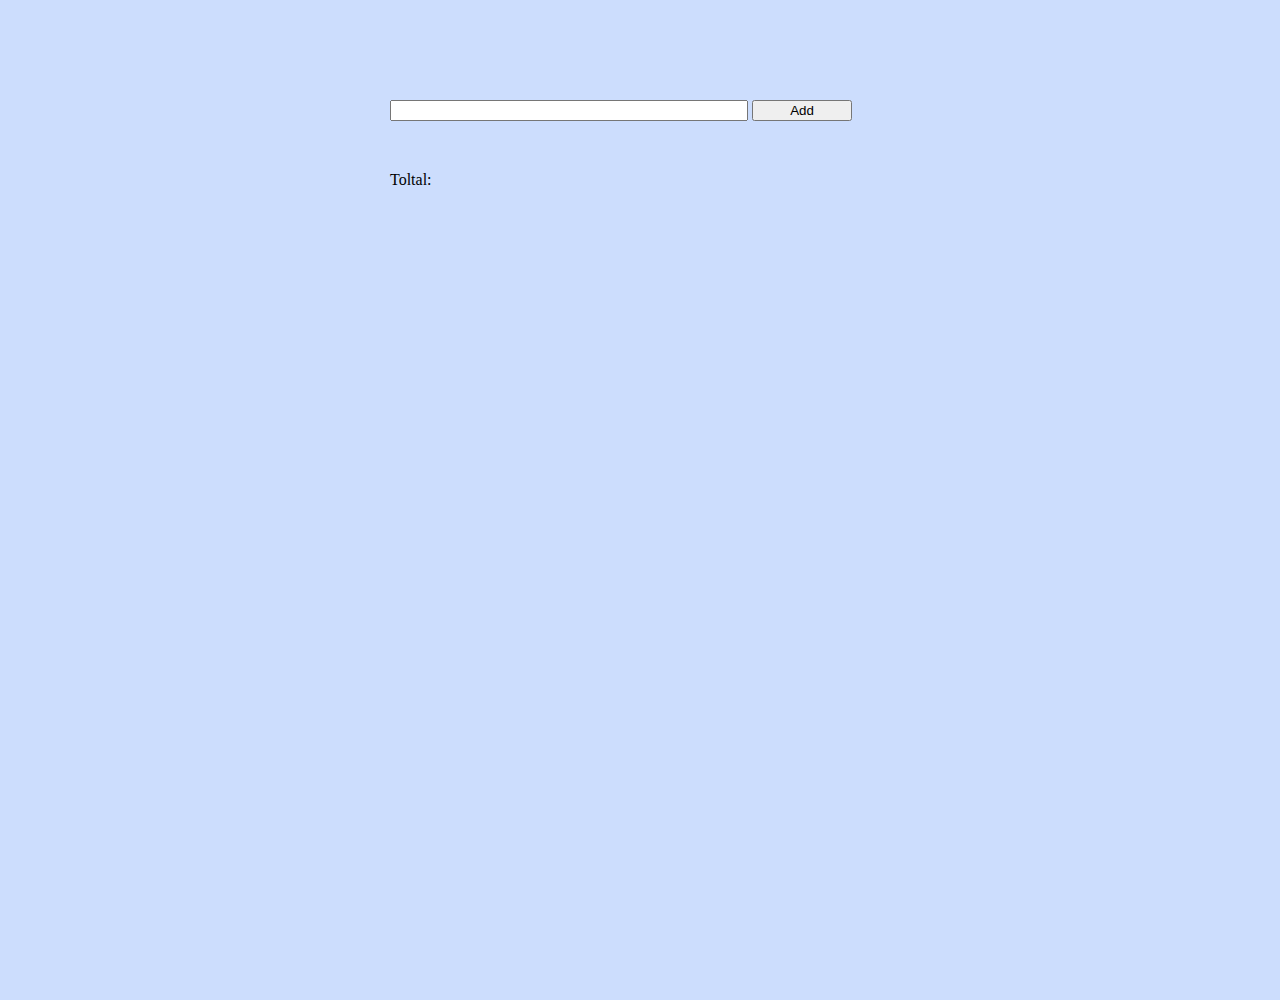
<file: todoEx/index.html>
<!DOCTYPE html>
<html lang="en">
<head>
    <meta charset="UTF-8">
    <meta http-equiv="X-UA-Compatible" content="IE=edge">
    <meta name="viewport" content="width=device-width, initial-scale=1.0">
    <link rel="stylesheet" href="style.css">
    <title>Document</title>
</head>
<body>
 <div class="wrap">
    <input type="text" id="input" />
    <button id="btn">Add</button>
    <ul id="result"></ul>
    <div>
        Toltal:
        <span id="total"></span>
    </div>
 </div>
 <script src="main.js"></script>
</body>
</html>
</file>
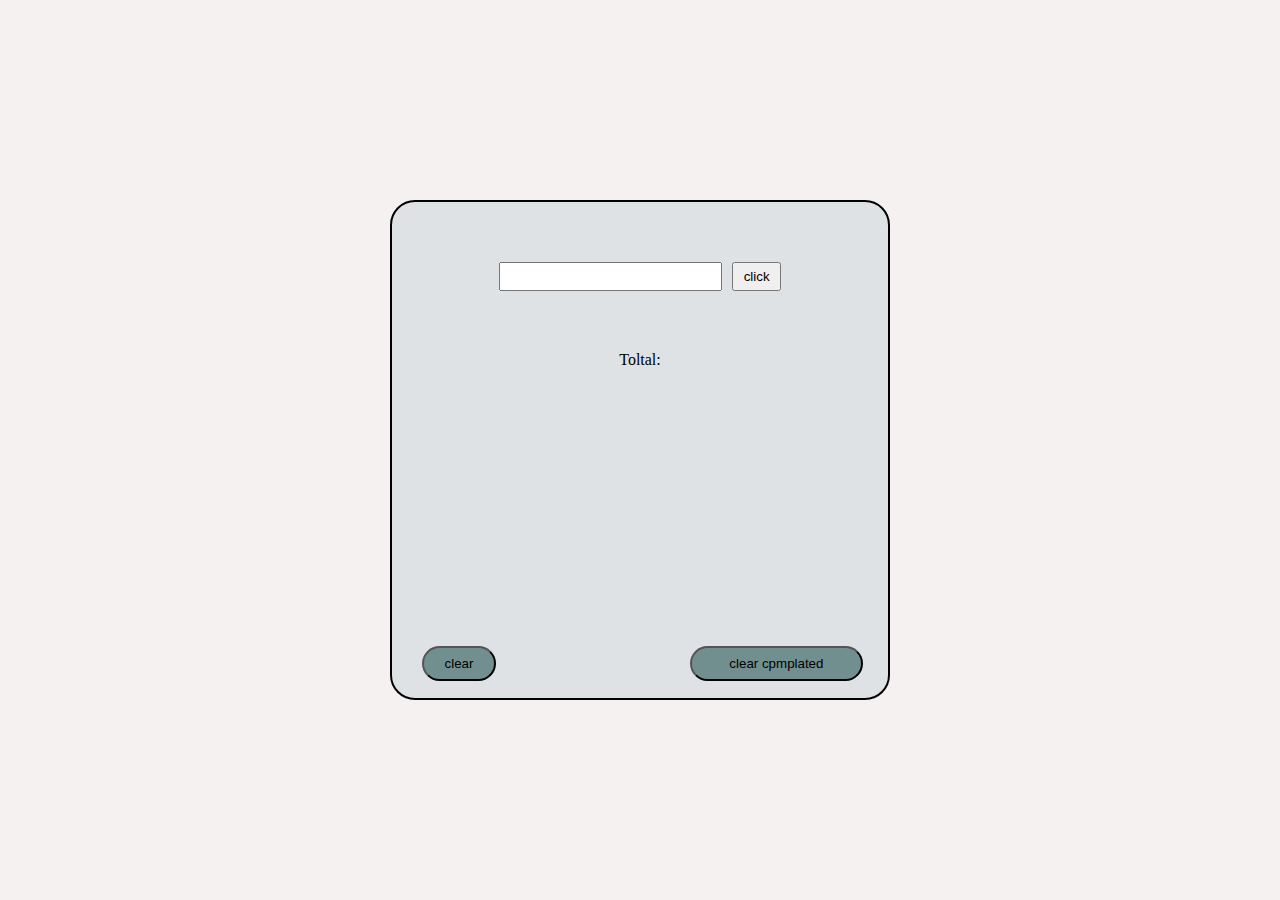
<file: todoEx2/index.html>
<!DOCTYPE html>
<html lang="en">
<head>
    <meta charset="UTF-8">
    <meta http-equiv="X-UA-Compatible" content="IE=edge">
    <meta name="viewport" content="width=device-width, initial-scale=1.0">
    <link rel="stylesheet" href="style.css">
    <title>Todo</title>
</head>
<body>
    <div class="main">
        <div class="todo">
            <div class="a">
                <input type="text" class="a1">
                <button class="a2">click</button>
            </div>  
        
        <div class="b">
            <ul class="ul"></ul>
            <button class="b1">clear</button>
            <button class="b2">clear cpmplated</button>
            <p>
                Toltal:
                <span id="total"></span>
            </p>
        
        </div>
    
    </div>
  
</div>
<script src="main.js"></script>
</body>
</html>
</file>
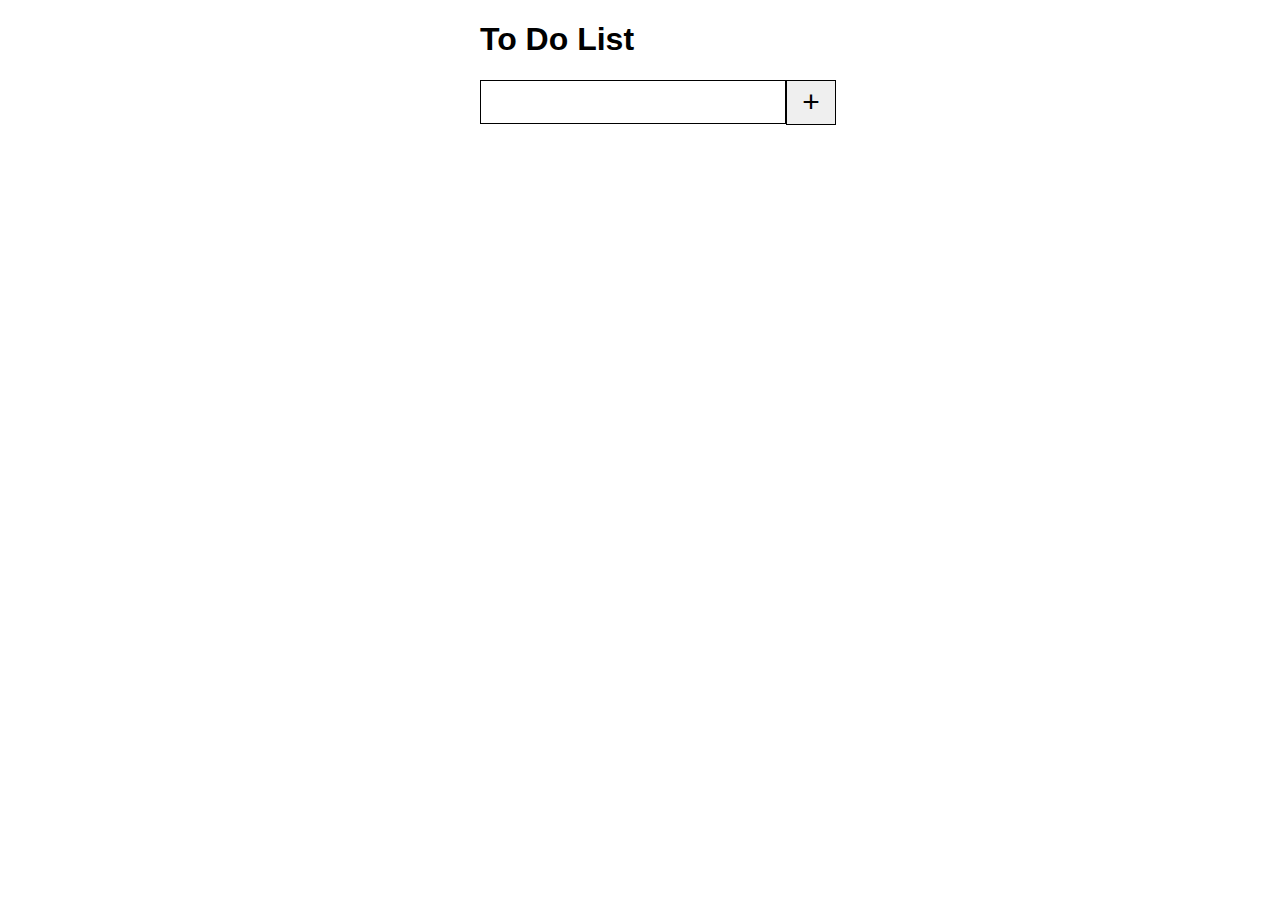
<file: todoEx3/index.html>
<!DOCTYPE html>
<html lang="en">
<head>
    <meta charset="UTF-8">
    <meta http-equiv="X-UA-Compatible" content="IE=edge">
    <meta name="viewport" content="width=device-width, initial-scale=1.0">
    <link rel="stylesheet" href="style.css">
    <title>TodoList3</title>
</head>
<body>
    <h1>To Do List</h1>
    <div class="container">
        <input type="text"  id="inputField"><button id="addTodo">+</button>
        <div class="to-dos" id="toDoContainer">       
        </div>
    </div>
    <script src="style.js"></script>
</body>
</html>
</file>
<file: todoEx/style.css>
body{
    height: 100vh;
    background: rgb(204, 221, 253);
    margin: 0 auto;
    padding-top: 100px;
}

.wrap{
    width: 500px;
    margin: auto;
}

#input {
    width: 70%;
}

#btn{
    width: 20%;
}

ul{
    list-style: none;
    margin: 0;
    padding: 0;
}

#result {
    margin-bottom: 50px;
}

.btn{
    background: red;
    border: none;
    color: beige;
    margin-left: 15px;
    padding: 10ox;
    cursor: pointer;
    position: relative;
    z-index: 10;
}

.li{
    padding: 4px 8px;
    background: wheat;
    border: 1px solid brown;
    margin: 10px 0;
    display: flex;
    justify-content: space-between;
    align-items: center;
    position: relative;
    z-index: 5;
    width: 100%;
    text-transform: capitalize;
}
.li-active{
    column-rule: #555;
    text-decoration: line-through;
    background: #000;
}

.li-active .btn{
    color: #555;
    text-decoration: line-through;
    background: #000;
}
</file>
<file: todoEx2/style.css>
*{
    margin: 0;
    padding: 0;
    box-sizing: border-box;
}
html, body {
    width: 100%;
    height: 100%;
}
.main{
    width: 100%;
    height: 100%;
    background-color: rgb(246, 241, 241);
    display: flex;
    justify-content: center;
    align-items: center;
}

.todo{
    width: 500px;
    height: 500px;
    background-color: rgb(222, 226, 228);
    overflow: hidden;
    border: 2px solid;
    border-radius: 25px;
}
.a{
    width: 100%;
    height: 30%;
    display: flex;
    justify-content: center;
    align-items: center;
}
.a1{
    width: 45%;
    height: 20%;
    margin: 5px;
}
.a2{
    width: 10%;
    height: 20%;
    margin: 5px;
}
.b{
    width: 100%;
    height: 70%;
    position: relative;
    display: flex;
    justify-content: center;

}

li{
    list-style: none;
    color: white;
    margin-bottom: 5px;
    cursor: pointer;
 
}
#li-decor {
    text-decoration: line-through #222;
}

button{
    width: 25px;
    height: 20px;
    margin-left: 5px; 
}
.b1{
    width: 15%;
    height: 10%;
    border-radius: 25px;
    background-color: rgb(114, 143, 143);
    position: absolute;
    top: 85%;
    left:5%;
}
.b2{
    width: 35%;
    height: 10%;
    border-radius: 25px;
    background-color:rgb(114, 143, 143) ;
    position: absolute;
    top: 85%;
    right:5%;
}
#total{
    position: absolute;
    color: blue;
}
</file>
<file: todoEx3/style.css>
html, body {
    width: 50%;
    margin: 0 auto;
    font-family: Arial, Helvetica, sans-serif;
}

.container {
    width: 400px
}

#inputField {
    width: 300px;
    height: 40px;
    border: 1px solid black;
    outline: none;
    font-size: 25px;
    vertical-align: middle;
}

#addTodo{
    height: 45px;
    width: 50px;
    border: 1px solid black;
    vertical-align: middle;
    font-size: 30px;
}
.to-dos {
    margin-top: 25px;
}

.paragraph-styling {
    margin: 0;
    cursor: pointer;
    font-size: 20px;

}
</file>
